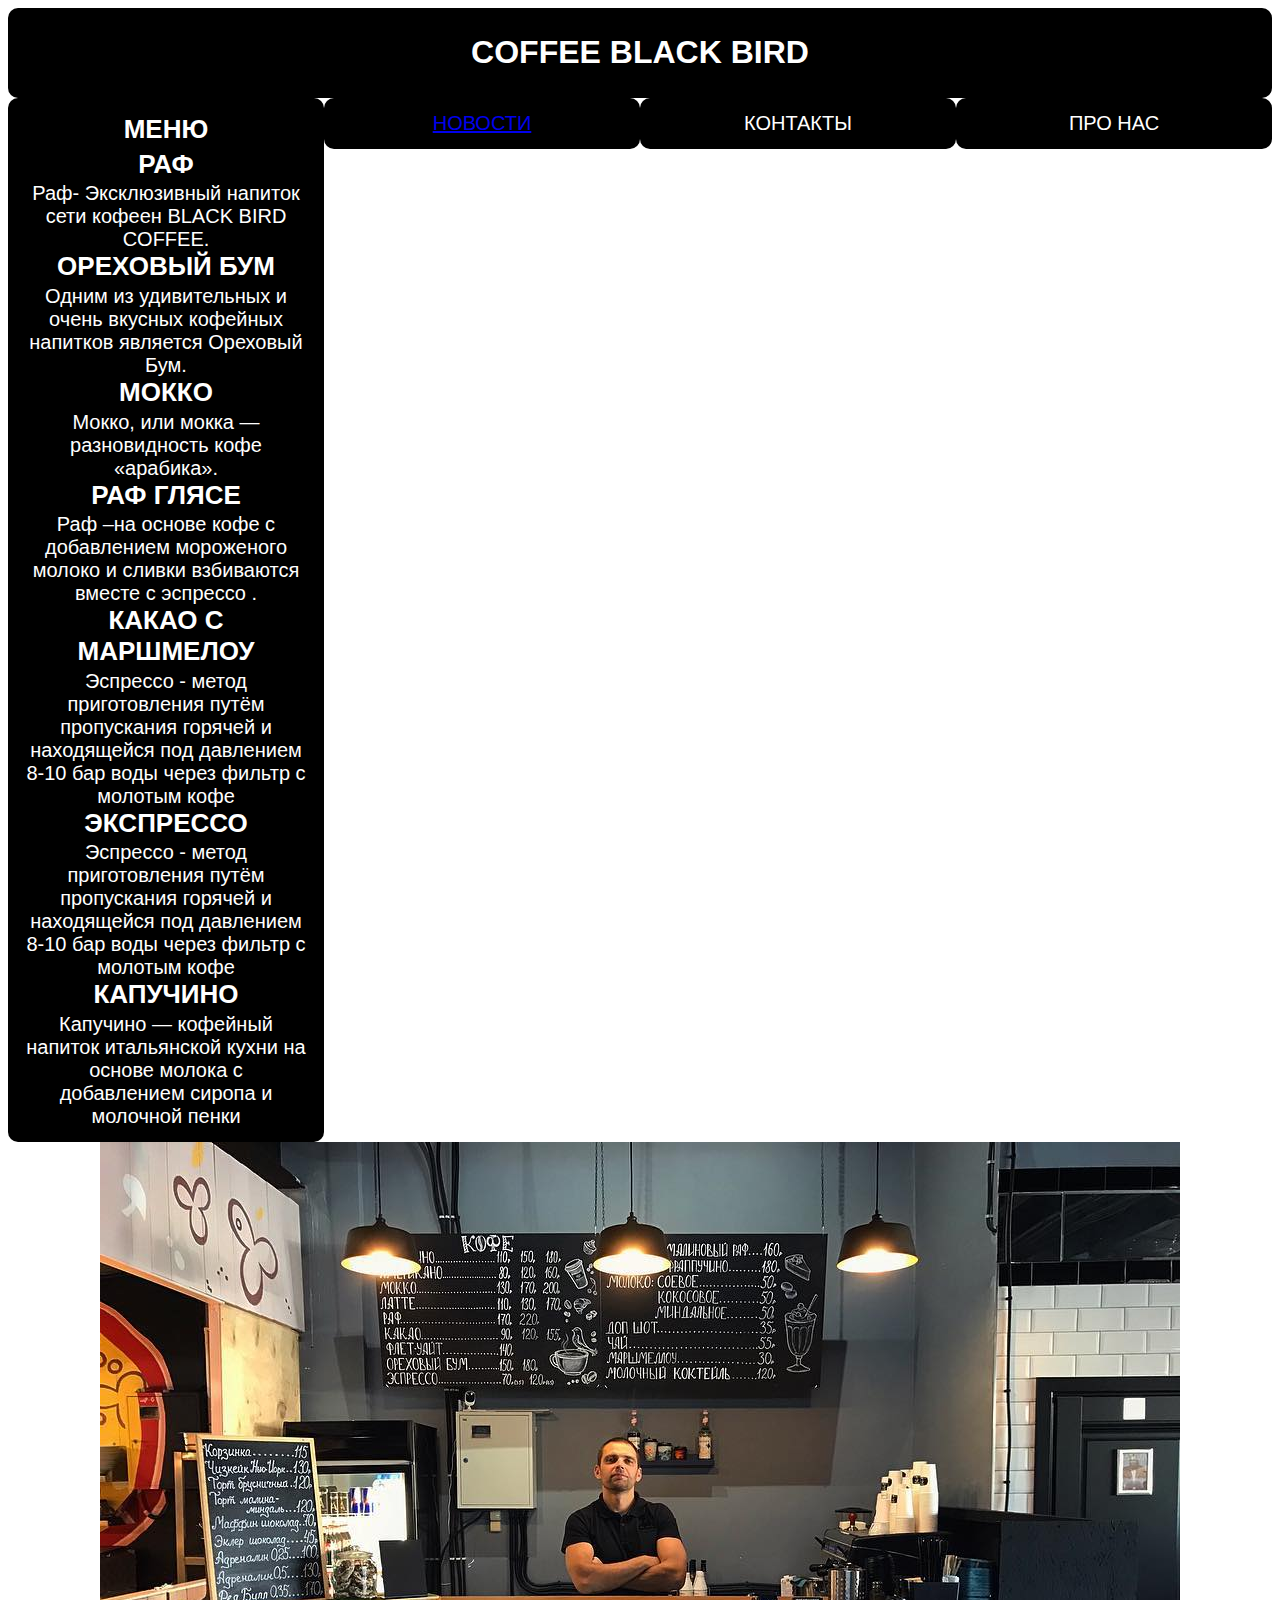
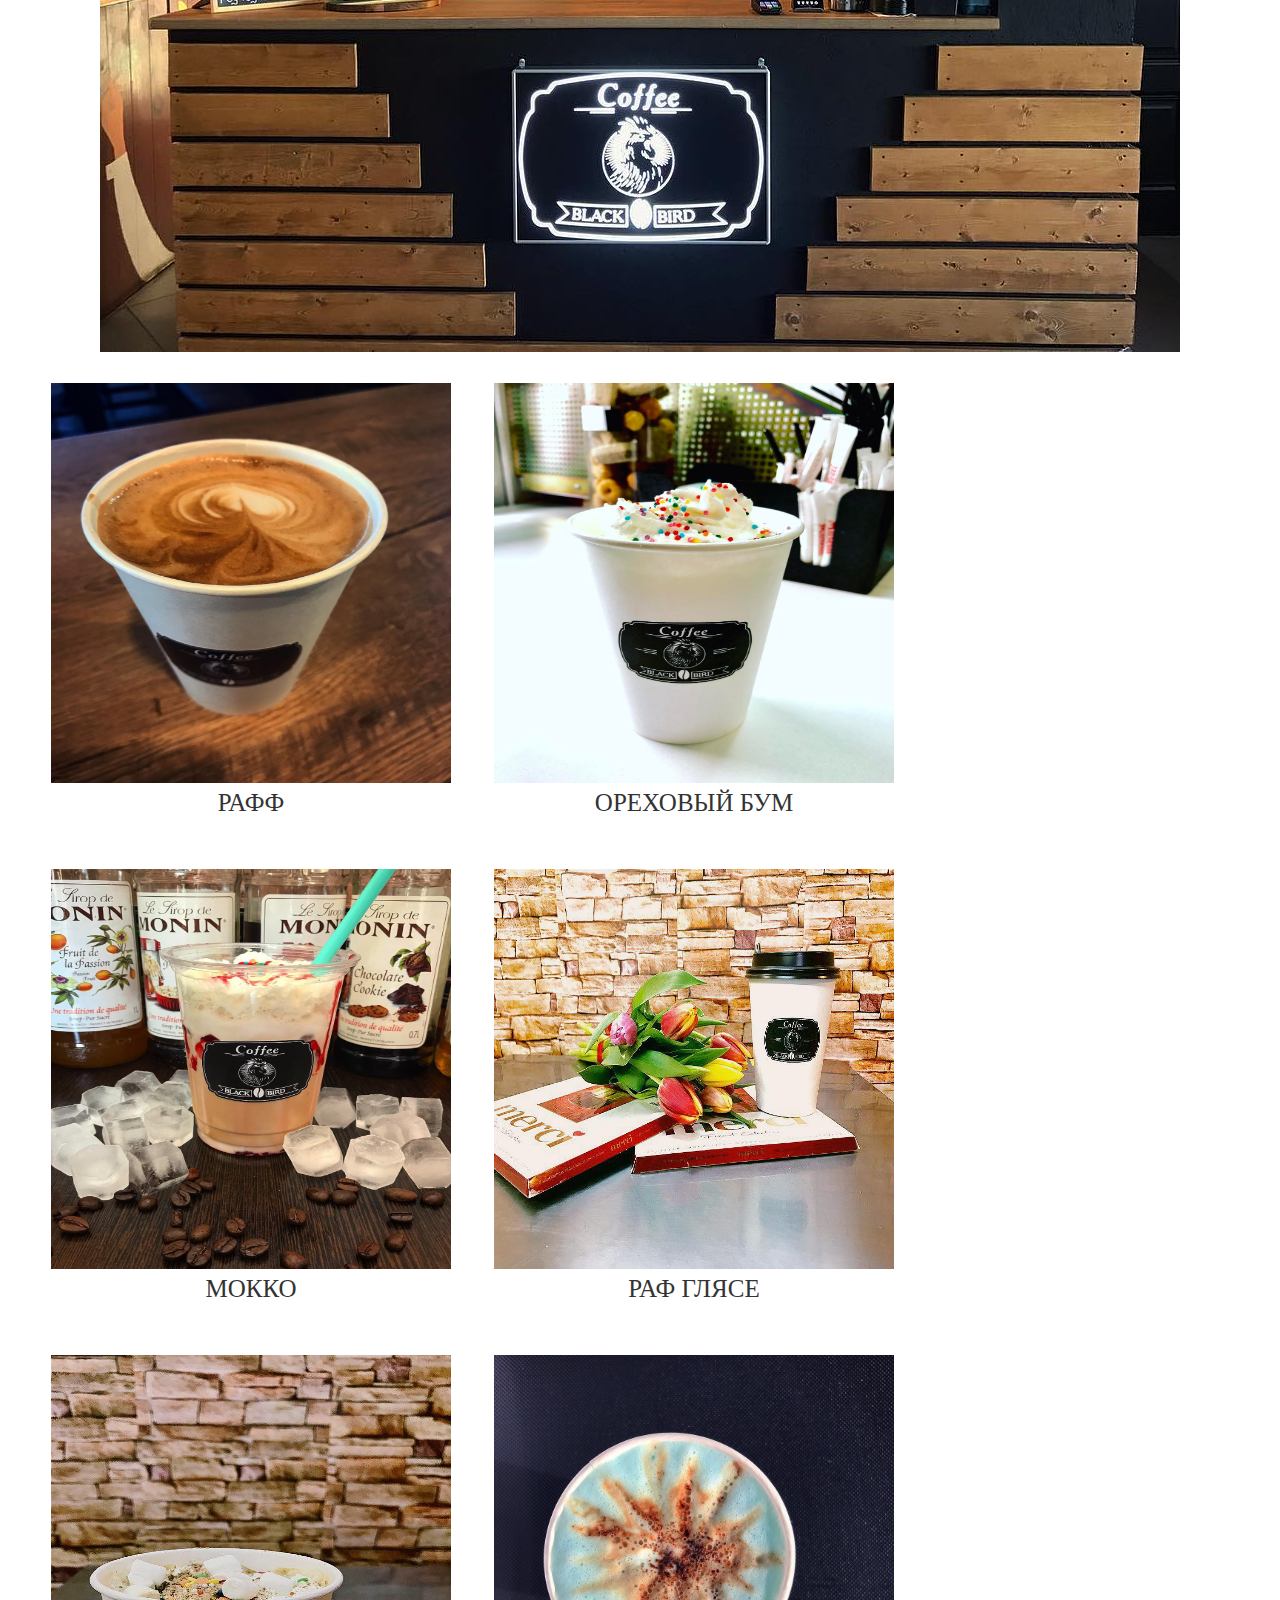
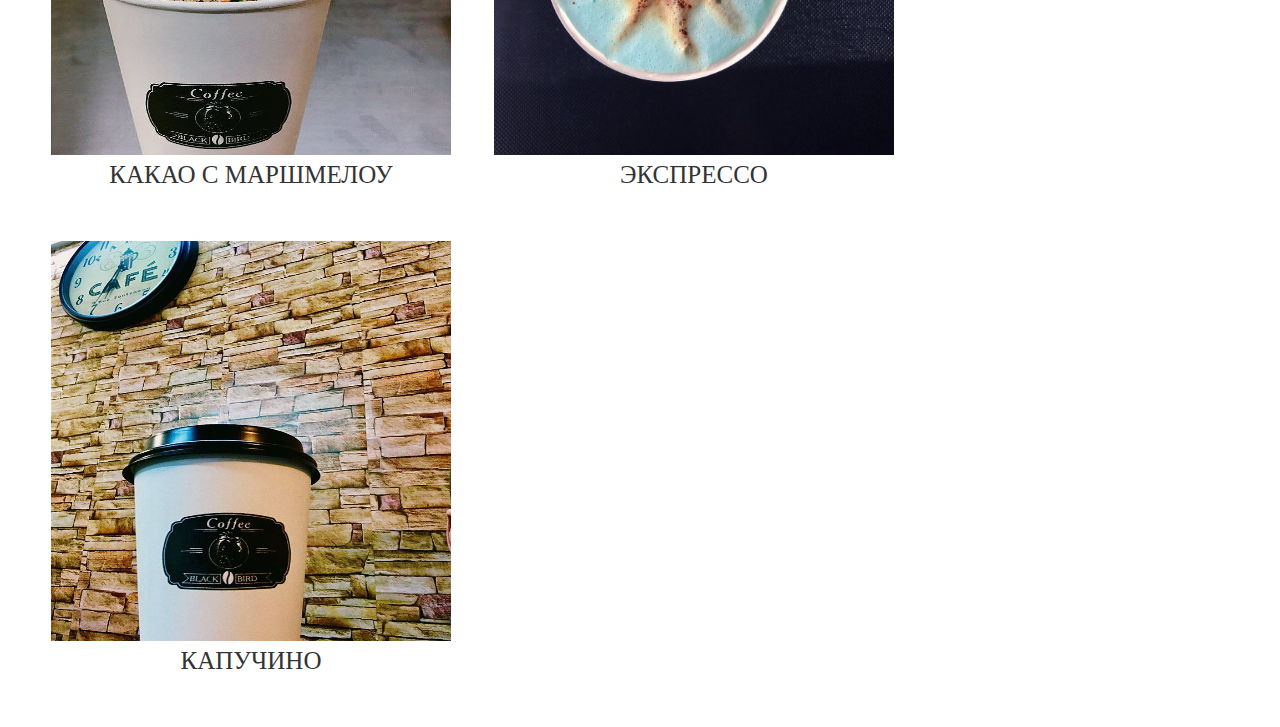
<file: index.html>
<html>
<head>

    <link href="css/style.css" rel="stylesheet">
</head>

<P>

<div id="London" class="tabcontent">
    <h1>COFFEE BLACK BIRD</h1>
</div>

<div id="Paris" class="tabcontent" >
    <h1>BLACK BIRD</h1>
    <p> Всем привет 👋🏻 мы расширяем свою сеть и открыли новую кофейню☕️ г. Москва ул. Нагатинская 16. ТЦ«Конфетти».
        Заходите за вкусным Кофе, зарядись энергией и начни свой день правильно с @blackbird.coffee</p>
</div>

<div id="Tokyo" class="tabcontent">
    <h1>НАЧНИТЕ ДЕНЬ С НАМИ</h1>
    <p>☕️Ароматный бодрящий кофе 🥤Коктейли,холодный кофе 📍 Одинцово ул.Союзная7г 🕖7:00-19:00 Москва ул.Нагатинская16 🕖8:00-20:00</p>
</div>

<div id="Oslo" class="tabcontent">
    <h1>BLACK BIRD COFFEE</h1>
    <p> В уютных кофейнях Одинцова можно выпить чашку ароматного кофе, попробовать вкусный десерт, а иногда пообедать или поужинать.
        В основном это тихие и уютные кафешки, которые располагают к спокойному общению. В таких заведениях удобно устраивать встречи с партнерами или романтические свидания.
        В интерьерах ка В меню всегда присутствует большой выбор сортов кофе, чая и сладостей, а том числе и фирменных. Не редко кафе предлагают услугу «кофе на вынос».
        Цены в кофейнях не пугают своей заоблачностью, обслуживание всегда на уровне, поэтому люди с разными запросами смогут здесь приятно провести время.</p>
</div>

<button class="tablink" onclick="openCity('London', this, 'black')" id="defaultOpen">

    <div class="toc">
        <h2>МЕНЮ</h2>
         </div>
    <h2 id="t1">РАФ</h2>

    <p1 >Раф- Эксклюзивный напиток сети кофеен BLACK BIRD COFFEE.</p1>
    <h2 id="t2">ОРЕХОВЫЙ БУМ</h2>
    <p1>Одним из удивительных и очень вкусных кофейных напитков является Ореховый Бум.</p1>
    <h2 id="t3">МОККО</h2>
    <p1>Мокко, или мокка — разновидность кофе «арабика».</p1>
    <h2 id="t4">РАФ ГЛЯСЕ</h2>
    <p1>Раф  –на основе кофе с добавлением мороженого молоко и сливки взбиваются вместе с эспрессо .</p1>
    <h2 id="t4">КАКАО С МАРШМЕЛОУ</h2>
    <p1>Эспрессо - метод приготовления путём пропускания горячей и находящейся под давлением 8-10 бар воды через фильтр с молотым кофе</p1>
    <h2 id="t4">ЭКСПРЕССО</h2>
    <p1>Эспрессо - метод приготовления путём пропускания горячей и находящейся под давлением 8-10 бар воды через фильтр с молотым кофе</p1>
    <h2 id="t4">КАПУЧИНО</h2>
    <p1>Капучино — кофейный напиток итальянской кухни на основе молока с добавлением сиропа и молочной пенки</p1>
    <button class="tablink" onclick="openCity('Paris', this, '#424242')">
    <a href="file/new.html">НОВОСТИ</a></button>
<button class="tablink" onclick="openCity('Tokyo', this, '#424242')">КОНТАКТЫ</button>
<button class="tablink" onclick="openCity('Oslo', this, '#424242')">ПРО НАС</button>

<div style="text-align: center; padding-top: 40px;">
    <img alt="BLACK BIRD COFFEE "
    src="img/2.jpg" class="transparent">

</div>

<div class="coffee-list" >
    <div class="container" >
        <div class="items clearfix" >

    <p>
    <div class="item">
        <div class="pic">
            <img class="img5" src="img/5.jpg" height="400" width="400" >
        </div>
        <div class="tit">
            РАФФ
        </div>
    </div>

    <div class="item">
        <div class="pic">
            <img class="img15" src="img/15.jpg" height="400" width="400">
        </div>
        <div class="tit">
            ОРЕХОВЫЙ БУМ
        </div>
    </div>

    <div class="item">
        <div class="pic">
        <img class="img7" src="img/7.jpg" height="400" width="400" >
        </div>
        <div class="tit">
            МОККО
        </div>
    </div>

    <div class="item">
        <div class="pic">
        <img class="img8" src="img/8.jpg"   height="400" width="400" >
        </div>
        <div class="tit">
            РАФ ГЛЯСЕ
        </div>
    </div>

    <div class="item">
        <div class="pic">
        <img class="img14" src="img/14.jpg" height="400" width="400" >
        </div>
        <div class="tit">
            КАКАО С МАРШМЕЛОУ
        </div>
    </div>

    <div class="item">
        <div class="pic">
        <img class="img11" src="img/11.jpg" height="400" width="400" >
        </div>
        <div class="tit">
            ЭКСПРЕССО
        </div>
    </div>

    <div class="item">
        <div class="pic">
        <img class="img12" src="img/12.jpg" height="400" width="400" >
        </div>
        <div class="tit">
            КАПУЧИНО
        </div>
    </div>
    </p>
</div>
    </div>
</div>
<br/>
<br/>




<!--<div >-->
<!--<p style="vertical-align: 5px;">Готовим для Вас вкусный Кофе☕️ будете рядом заходите в гости.Начните день с ..</p>-->
<!--<h2>@blackbird.coffee</h2>-->
<!--</div>-->

<script>
    function openCity(cityName,elmnt,color) {
        var i, tabcontent, tablinks;
        tabcontent = document.getElementsByClassName("tabcontent");
        for (i = 0; i < tabcontent.length; i++) {
            tabcontent[i].style.display = "none";
        }
        tablinks = document.getElementsByClassName("tablink");
        for (i = 0; i < tablinks.length; i++) {
            tablinks[i].style.backgroundColor = "";
        }
        document.getElementById(cityName).style.display = "block";
        elmnt.style.backgroundColor = color;

    }
    // Get the element with id="defaultOpen" and click on it
    document.getElementById("defaultOpen").click();
</script>

</body>

</html>
</file>
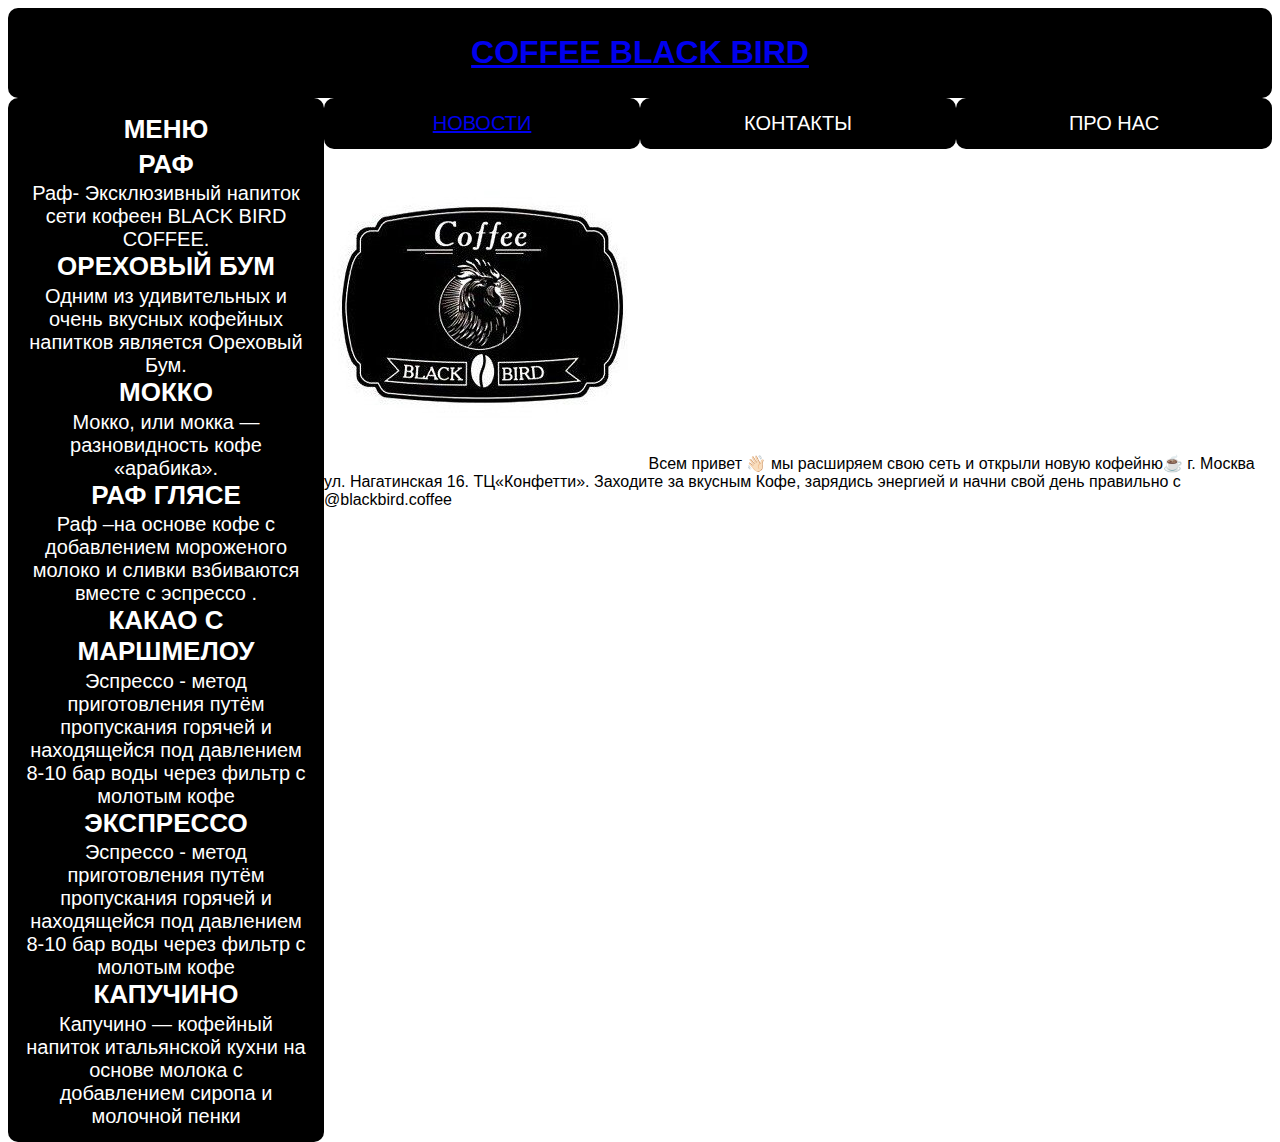
<file: new.html>
<html>
<head>

    <link href="css/style.css" rel="stylesheet">
</head>

<body>
<P>

<div id="London" class="tabcontent">
    <a href="index.html">
        <h1 >
            COFFEE BLACK BIRD
        </h1>
    </a>
</div>

<div id="Paris" class="tabcontent" >
    <h1>BLACK BIRD</h1>
    <p> Всем привет 👋🏻 мы расширяем свою сеть и открыли новую кофейню☕️ г. Москва ул. Нагатинская 16. ТЦ«Конфетти».
        Заходите за вкусным Кофе, зарядись энергией и начни свой день правильно с @blackbird.coffee</p>
</div>

<div id="Tokyo" class="tabcontent">
    <h1>НАЧНИТЕ ДЕНЬ С НАМИ</h1>
    <p>☕️Ароматный бодрящий кофе 🥤Коктейли,холодный кофе 📍 Одинцово ул.Союзная7г 🕖7:00-19:00 Москва ул.Нагатинская16 🕖8:00-20:00</p>
</div>

<div id="Oslo" class="tabcontent">
    <h1>BLACK BIRD COFFEE</h1>
    <p> В уютных кофейнях Одинцова можно выпить чашку ароматного кофе, попробовать вкусный десерт, а иногда пообедать или поужинать.
        В основном это тихие и уютные кафешки, которые располагают к спокойному общению. В таких заведениях удобно устраивать встречи с партнерами или романтические свидания.
        В интерьерах ка В меню всегда присутствует большой выбор сортов кофе, чая и сладостей, а том числе и фирменных. Не редко кафе предлагают услугу «кофе на вынос».
        Цены в кофейнях не пугают своей заоблачностью, обслуживание всегда на уровне, поэтому люди с разными запросами смогут здесь приятно провести время.</p>
</div>

<button class="tablink" onclick="openCity('London', this, 'black')" id="defaultOpen">

    <div class="toc">
        <h2>МЕНЮ</h2>
    </div>
    <h2 id="t1">РАФ</h2>

    <p1 >Раф- Эксклюзивный напиток сети кофеен BLACK BIRD COFFEE.</p1>
    <h2 id="t2">ОРЕХОВЫЙ БУМ</h2>
    <p1>Одним из удивительных и очень вкусных кофейных напитков является Ореховый Бум.</p1>
    <h2 id="t3">МОККО</h2>
    <p1>Мокко, или мокка — разновидность кофе «арабика».</p1>
    <h2 id="t4">РАФ ГЛЯСЕ</h2>
    <p1>Раф  –на основе кофе с добавлением мороженого молоко и сливки взбиваются вместе с эспрессо .</p1>
    <h2 id="t4">КАКАО С МАРШМЕЛОУ</h2>
    <p1>Эспрессо - метод приготовления путём пропускания горячей и находящейся под давлением 8-10 бар воды через фильтр с молотым кофе</p1>
    <h2 id="t4">ЭКСПРЕССО</h2>
    <p1>Эспрессо - метод приготовления путём пропускания горячей и находящейся под давлением 8-10 бар воды через фильтр с молотым кофе</p1>
    <h2 id="t4">КАПУЧИНО</h2>
    <p1>Капучино — кофейный напиток итальянской кухни на основе молока с добавлением сиропа и молочной пенки</p1>
    <button class="tablink" onclick="openCity('Paris', this, '#424242')">
        <a href="new.html">НОВОСТИ</a></button>
    <button class="tablink" onclick="openCity('Tokyo', this, '#424242')">КОНТАКТЫ</button>
    <button class="tablink" onclick="openCity('Oslo', this, '#424242')">ПРО НАС</button>
<!--<Заполнять Ниже>-------------------------------------------------------------->
<img src="img/1.jpg">
    <h>Всем привет 👋🏻 мы расширяем свою сеть и открыли новую кофейню☕️ г. Москва ул. Нагатинская 16. ТЦ«Конфетти».
        Заходите за вкусным Кофе, зарядись энергией и начни свой день правильно с
        @blackbird.coffee
    </h>


    </div>

<!--<>-------------------------------------------------------------->

    <script>
        function openCity(cityName,elmnt,color) {
            var i, tabcontent, tablinks;
            tabcontent = document.getElementsByClassName("tabcontent");
            for (i = 0; i < tabcontent.length; i++) {
                tabcontent[i].style.display = "none";
            }
            tablinks = document.getElementsByClassName("tablink");
            for (i = 0; i < tablinks.length; i++) {
                tablinks[i].style.backgroundColor = "";
            }
            document.getElementById(cityName).style.display = "block";
            elmnt.style.backgroundColor = color;

        }
        // Get the element with id="defaultOpen" and click on it
        document.getElementById("defaultOpen").click();
    </script>

    </body>

</html>
</file>
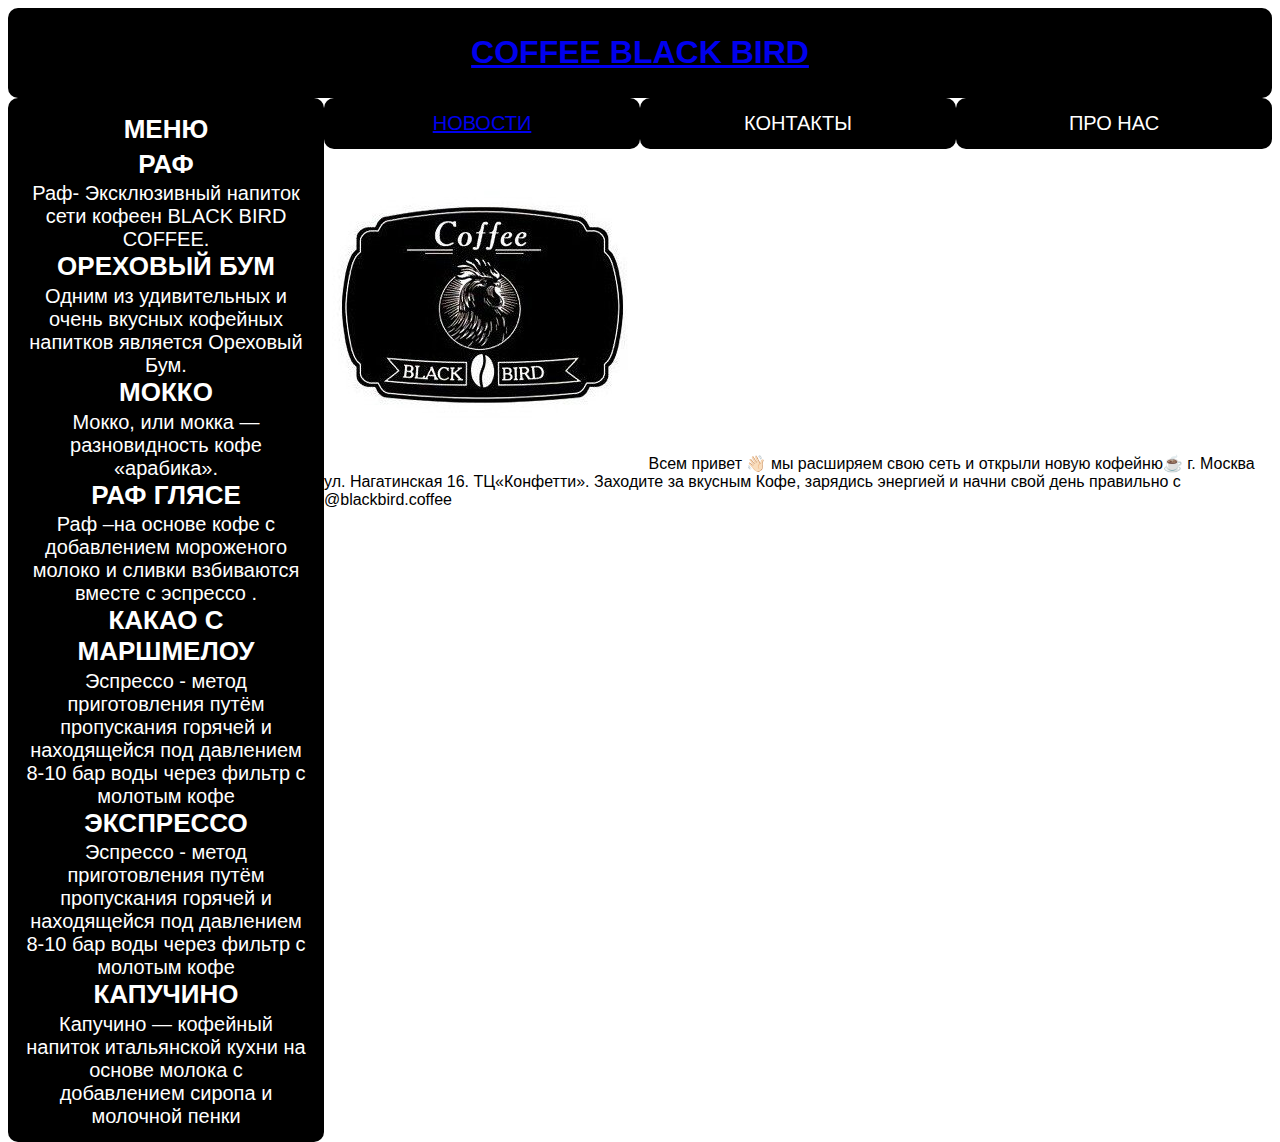
<file: file/new.html>
<html>
<head>

    <link href="../css/style.css" rel="stylesheet">
</head>

<body>
<P>

<div id="London" class="tabcontent">
    <a href="../index.html">
        <h1 >
            COFFEE BLACK BIRD
        </h1>
    </a>
</div>

<div id="Paris" class="tabcontent" >
    <h1>BLACK BIRD</h1>
    <p> Всем привет 👋🏻 мы расширяем свою сеть и открыли новую кофейню☕️ г. Москва ул. Нагатинская 16. ТЦ«Конфетти».
        Заходите за вкусным Кофе, зарядись энергией и начни свой день правильно с @blackbird.coffee</p>
</div>

<div id="Tokyo" class="tabcontent">
    <h1>НАЧНИТЕ ДЕНЬ С НАМИ</h1>
    <p>☕️Ароматный бодрящий кофе 🥤Коктейли,холодный кофе 📍 Одинцово ул.Союзная7г 🕖7:00-19:00 Москва ул.Нагатинская16 🕖8:00-20:00</p>
</div>

<div id="Oslo" class="tabcontent">
    <h1>BLACK BIRD COFFEE</h1>
    <p> В уютных кофейнях Одинцова можно выпить чашку ароматного кофе, попробовать вкусный десерт, а иногда пообедать или поужинать.
        В основном это тихие и уютные кафешки, которые располагают к спокойному общению. В таких заведениях удобно устраивать встречи с партнерами или романтические свидания.
        В интерьерах ка В меню всегда присутствует большой выбор сортов кофе, чая и сладостей, а том числе и фирменных. Не редко кафе предлагают услугу «кофе на вынос».
        Цены в кофейнях не пугают своей заоблачностью, обслуживание всегда на уровне, поэтому люди с разными запросами смогут здесь приятно провести время.</p>
</div>

<button class="tablink" onclick="openCity('London', this, 'black')" id="defaultOpen">

    <div class="toc">
        <h2>МЕНЮ</h2>
    </div>
    <h2 id="t1">РАФ</h2>

    <p1 >Раф- Эксклюзивный напиток сети кофеен BLACK BIRD COFFEE.</p1>
    <h2 id="t2">ОРЕХОВЫЙ БУМ</h2>
    <p1>Одним из удивительных и очень вкусных кофейных напитков является Ореховый Бум.</p1>
    <h2 id="t3">МОККО</h2>
    <p1>Мокко, или мокка — разновидность кофе «арабика».</p1>
    <h2 id="t4">РАФ ГЛЯСЕ</h2>
    <p1>Раф  –на основе кофе с добавлением мороженого молоко и сливки взбиваются вместе с эспрессо .</p1>
    <h2 id="t4">КАКАО С МАРШМЕЛОУ</h2>
    <p1>Эспрессо - метод приготовления путём пропускания горячей и находящейся под давлением 8-10 бар воды через фильтр с молотым кофе</p1>
    <h2 id="t4">ЭКСПРЕССО</h2>
    <p1>Эспрессо - метод приготовления путём пропускания горячей и находящейся под давлением 8-10 бар воды через фильтр с молотым кофе</p1>
    <h2 id="t4">КАПУЧИНО</h2>
    <p1>Капучино — кофейный напиток итальянской кухни на основе молока с добавлением сиропа и молочной пенки</p1>
    <button class="tablink" onclick="openCity('Paris', this, '#424242')">
        <a href="new.html">НОВОСТИ</a></button>
    <button class="tablink" onclick="openCity('Tokyo', this, '#424242')">КОНТАКТЫ</button>
    <button class="tablink" onclick="openCity('Oslo', this, '#424242')">ПРО НАС</button>
<!--<Заполнять Ниже>-------------------------------------------------------------->
<img src="../img/1.jpg">
    <h>Всем привет 👋🏻 мы расширяем свою сеть и открыли новую кофейню☕️ г. Москва ул. Нагатинская 16. ТЦ«Конфетти».
        Заходите за вкусным Кофе, зарядись энергией и начни свой день правильно с
        @blackbird.coffee
    </h>


    </div>

<!--<>-------------------------------------------------------------->

    <script>
        function openCity(cityName,elmnt,color) {
            var i, tabcontent, tablinks;
            tabcontent = document.getElementsByClassName("tabcontent");
            for (i = 0; i < tabcontent.length; i++) {
                tabcontent[i].style.display = "none";
            }
            tablinks = document.getElementsByClassName("tablink");
            for (i = 0; i < tablinks.length; i++) {
                tablinks[i].style.backgroundColor = "";
            }
            document.getElementById(cityName).style.display = "block";
            elmnt.style.backgroundColor = color;

        }
        // Get the element with id="defaultOpen" and click on it
        document.getElementById("defaultOpen").click();
    </script>

    </body>

</html>
</file>
<file: css/style.css>
.first{

}

body{
    background: w;
}

/*title{*/
    /*padding-top: 10px;*/
/*}*/

body {font-family: "Lato", sans-serif;}

.tablink {
    background-color: black;
    color: white;
    float: left;
    border: none;
    outline: none;
    cursor: pointer;
    padding: 14px 18px;
    font-size: 20px;
    width: 25%;
    border-radius: 10px;
}

.BB{
    padding-top: 50px;
}

.tablink:hover {
    background-color: #777;
}

/* Style the tab content */
.tabcontent {
    color: white;
    display: none;
    padding: 5px;
    text-align: center;
    border-radius: 10px ;
}

#London {background-color:black;}
#Paris {background-color:black;}
#Tokyo {background-color:black;}
#Oslo {background-color: black;}

.img3{
     width: 600px;
    align: "left"
 }
.img1{
    width: 600px;
    float: right;
}

.item{
    width: 400px;
    margin-left: 43px;
    margin-bottom: 46px;
    text-align: center;
    float: left;
    position: relative;
    color: #333333;
}
div {
    display: block;
}
.pic{
    margin-bottom: 100px;
    height: 300px;
    line-height: 300px;
}
.tit{
    font-family: 'Century Gothic Bold';
    font-size: 25px;
    line-height: 40px;
    text-transform: uppercase;
}
.container {
    margin: 0 auto;
    max-width: 1330px;
}

.coffee-list
{
    padding-top: 15px;
    padding-bottom: 20px;
}

.coffee-list.items
{
    margin-left: -43px;
}
.clearfix{

}
.transparent
{
    filter: alpha(Opacity=75);
    opacity: 1;
}
h2 {
    display: block;
    font-size: 1.3em;
    margin-block-start: 0em;
    margin-block-end: 0.1em;
    margin-inline-start: 0px;
    margin-inline-end: 0px;
    font-weight: bold;
}
.toc {
    padding: 1.7px;
    background: black;
    border-radius: 10px ;
}
</file>
